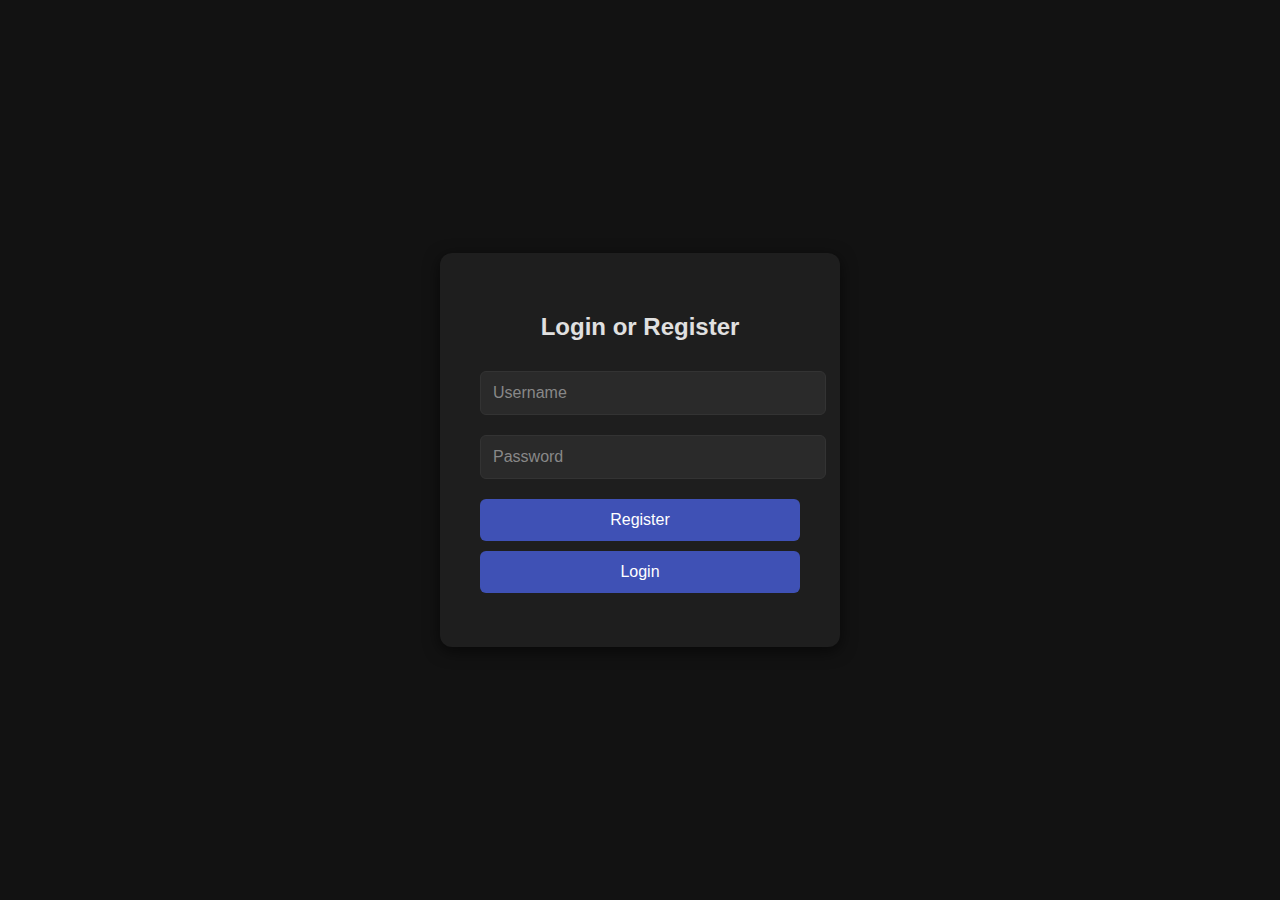
<file: static/index.html>
<!DOCTYPE html>
<html lang="en">
<head>
    <meta charset="UTF-8">
    <title>Login / Register</title>
    <style>
        body {
            margin: 0;
            padding: 0;
            font-family: sans-serif;
            height: 100vh;
            display: flex;
            justify-content: center;
            align-items: center;
            background-color: #121212;
            color: #e0e0e0;
        }

        .container {
            background: #1e1e1e;
            padding: 40px;
            border-radius: 12px;
            box-shadow: 0 4px 16px rgba(0,0,0,0.6);
            text-align: center;
            width: 320px;
        }

        input {
            width: 100%;
            padding: 12px;
            margin: 10px 0;
            border-radius: 6px;
            border: 1px solid #333;
            font-size: 16px;
            background-color: #2a2a2a;
            color: #e0e0e0;
        }

        input::placeholder {
            color: #888;
        }

        button {
            width: 100%;
            padding: 12px;
            margin-top: 10px;
            font-size: 16px;
            border: none;
            border-radius: 6px;
            background-color: #3f51b5;
            color: white;
            cursor: pointer;
        }

        button:hover {
            background-color: #303f9f;
        }

        #authMessage {
            margin-top: 10px;
            color: #f44336;
            font-size: 14px;
        }
    </style>
</head>
<body>
<div class="container">
    <h2>Login or Register</h2>
    <input id="username" placeholder="Username" />
    <input id="password" type="password" placeholder="Password" />
    <button onclick="register()">Register</button>
    <button onclick="login()">Login</button>
    <p id="authMessage"></p>
</div>

<script>
    const base = "http://localhost:8080";

    function register() {
        const username = document.getElementById("username").value;
        const password = document.getElementById("password").value;
        fetch(base + "/register", {
            method: "POST",
            headers: { "Content-Type": "application/json" },
            body: JSON.stringify({ username, password })
        })
            .then(res => res.text())
            .then(text => {
                if (text.includes("Registered")) {
                    document.getElementById("authMessage").style.color = "#4caf50";
                    document.getElementById("authMessage").innerText = "Registered successfully!";
                } else {
                    throw new Error(text);
                }
            })
            .catch(err => {
                document.getElementById("authMessage").style.color = "#f44336";
                document.getElementById("authMessage").innerText = "Registration failed: " + err.message;
            });
    }

    function login() {
        const username = document.getElementById("username").value;
        const password = document.getElementById("password").value;
        fetch(base + "/login", {
            method: "POST",
            headers: { "Content-Type": "application/json" },
            body: JSON.stringify({ username, password })
        })
            .then(res => {
                if (!res.ok) throw new Error("Invalid login");
                return res.text();
            })
            .then(() => {
                localStorage.setItem("username", username);
                window.location.href = "game.html";
            })
            .catch(err => {
                document.getElementById("authMessage").style.color = "#f44336";
                document.getElementById("authMessage").innerText = "Login failed: " + err.message;
            });
    }
</script>
</body>
</html>
</file>
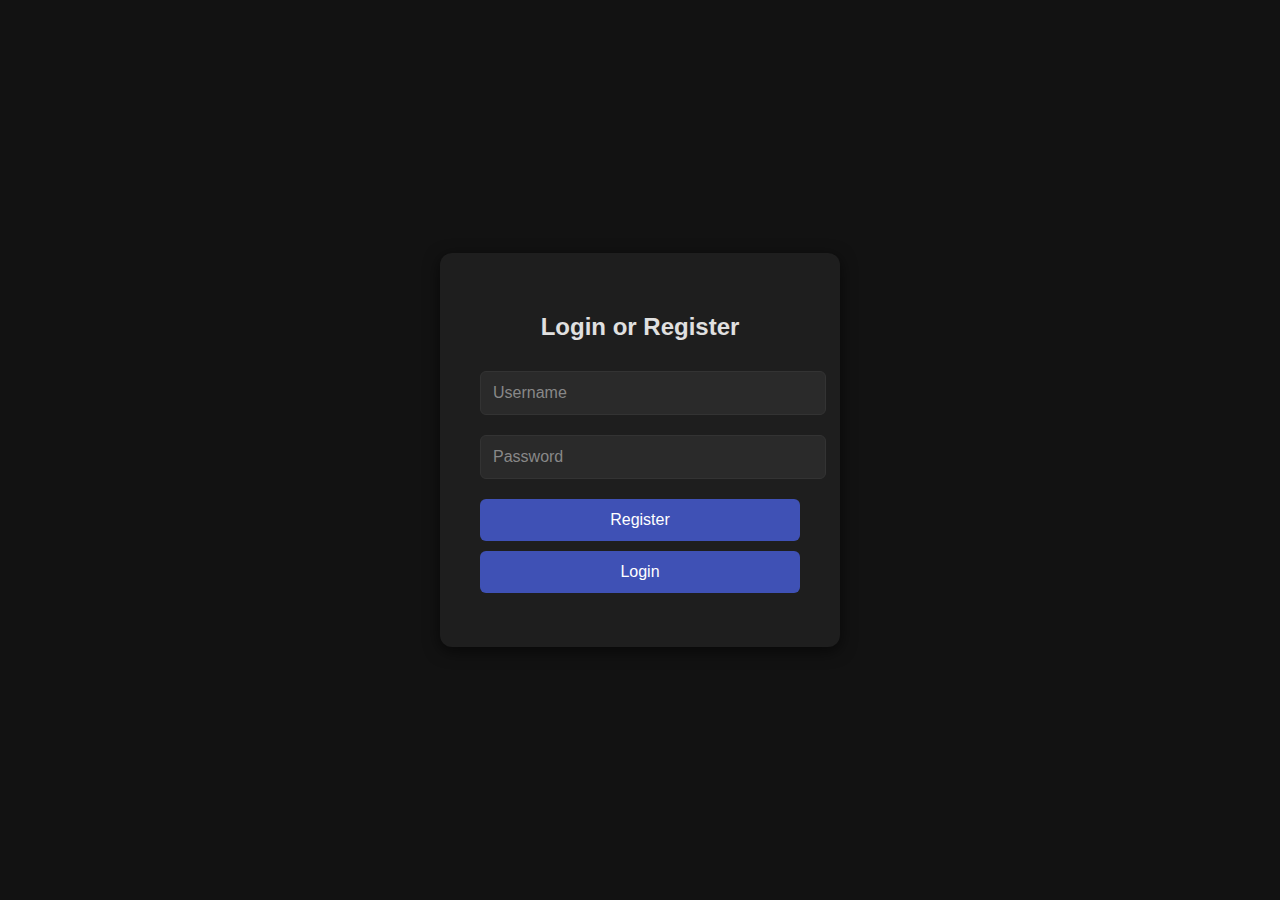
<file: static/game.html>
<!DOCTYPE html>
<html>
<head>
  <title>My Game</title>
  <meta charset="utf-8">
  <style>
    body {
      background-color: #121212;
      color: #f0f0f0;
      font-family: sans-serif;
      text-align: center;
      margin-top: 20px;
    }
    textarea {
      background-color: #1e1e1e;
      color: #e0e0e0;
      border: 1px solid #444;
    }
    canvas {
      display: block;
      margin: 20px auto;
      border: 1px solid #333;
    }
  </style>
</head>
<body>
<h1>Welcome to the Game</h1>
<p id="welcome"></p>
<textarea id="gameState" rows="10" cols="50" placeholder="Game data here..."></textarea>

<canvas id="game" width="640" height="480"></canvas>

<script>
  const base = "http://localhost:8080";
  const username = localStorage.getItem("username");

  if (!username) {
    window.location.href = "index.html"; // not logged in
  }

  document.getElementById("welcome").innerText = "Logged in as: " + username;

  // Load save
  fetch(`${base}/load?user=${username}`)
          .then(res => {
            if (!res.ok) {
              throw new Error("No save found"); // e.g., 404
            }
            return res.json();
          })
          .then(data => {
            if (window.loadGameState) {
              window.loadGameState(data.state);
            } else {
              console.error("WASM not ready yet");
            }
          })
          .catch(err => {
            console.warn("No saved game found or failed to load:", err.message);
            // Use a default game state if no save found
            if (window.loadGameState) {
              window.loadGameState("{}"); // use "{}" or your default JSON state
            }
          });

  function save() {
    const state = document.getElementById("gameState").value;
    fetch(base + "/save", {
      method: "POST",
      headers: { "Content-Type": "application/json" },
      body: JSON.stringify({ username, state })
    })
            .then(() => alert("Game saved!"))
            .catch(() => alert("Failed to save game"));
  }

  function logout() {
    localStorage.removeItem("username");
    window.location.href = "index.html";
  }
</script>
<script>
  window.saveGame = function (data) {
    const username = localStorage.getItem("username");
    if (!username) {
      alert("Not logged in!");
      return;
    }

    fetch("http://localhost:8080/save", {
      method: "POST",
      headers: { "Content-Type": "application/json" },
      body: JSON.stringify({ username, state: data })
    })
            .then(() => console.log("Game saved!"))
            .catch(err => {
              console.warn("No saved game found or failed to load:", err.message);
              window.loadGameState("{}"); // Default/empty game state
            })
  };
</script>
<!-- Load wasm runtime and game -->
<script src="wasm_exec.js"></script>
<script>
  const go = new Go();

  // Step 1: Load and run the WASM module
  WebAssembly.instantiateStreaming(fetch("main.wasm"), go.importObject)
          .then(result => go.run(result.instance))
          .then(() => {
            // Once Go is ready and loadGameState exists, load save
            if (typeof window.loadGameState === "function") {
              fetch(`${base}/load?user=${username}`)
                      .then(res => {
                        if (!res.ok) throw new Error("No save found");
                        return res.json();
                      })
                      .then(data => window.loadGameState(data.state))
                      .catch(() => window.loadGameState("{}")); // default state if error
            } else {
              console.warn("loadGameState not available");
            }
          })
          .catch(err => {
            console.error("Failed to load WASM or save:", err);
          });

  // Step 2: Poll for when `loadGameState` becomes available from Go
  const waitForWasmAndLoadGame = setInterval(() => {
    if (typeof window.loadGameState === "function") {
      clearInterval(waitForWasmAndLoadGame);

      // Step 3: Fetch saved game state
      fetch(`${base}/load?user=${username}`)
              .then(res => res.json())
              .then(data => {
                // Step 4: Call the Go-exposed function
                window.loadGameState(data.state);
              })
              .catch(err => {
                save(0)
                window.loadGameState("{}")
              })
              .catch( err => {
                console.error("failed to load save"+err.message)
              });
    }
  }, 100);
</script>
</body>
</file>
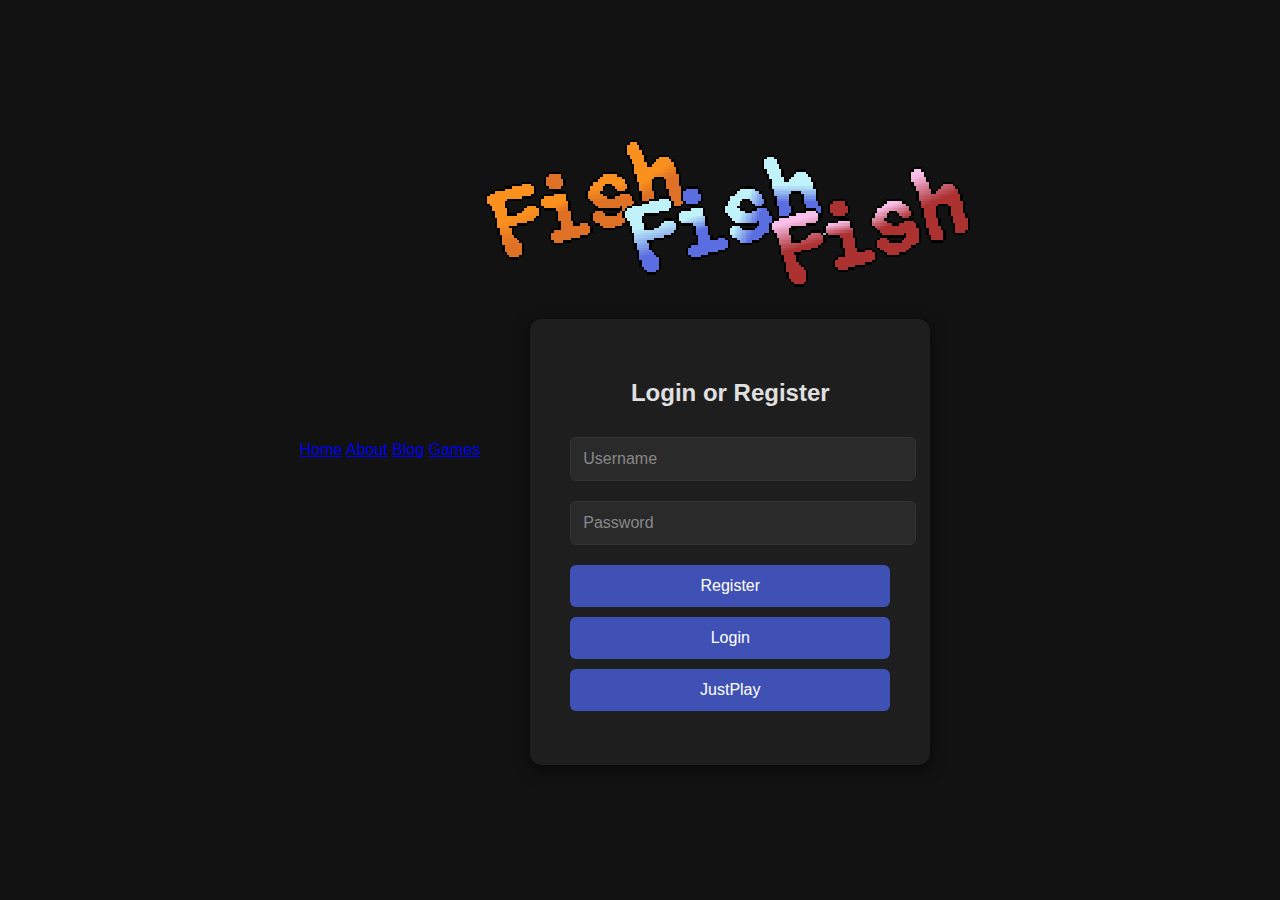
<file: webApp/static/login.html>
<!DOCTYPE html>
<html lang="en">

<head>
    <link href="css/index.css" type="text/css" rel="stylesheet">
    <meta charset="UTF-8">
    <title>Login / Register</title>
</head>
<div class="banner">
    <div class="banner-content">
        <nav>
            <a href="index.html" class="active" >Home</a>
            <a href="about.html">About</a>
            <a href="blog.html">Blog</a>
            <a href="gamePage.html">Games</a>
        </nav>
    </div>
</div>
<body>
<div class ="page-wrapper">
    <img src="images/fishfishfishLogo.png" alt="FishLogo" class="header-image"/>
<div class ="container">
        <h2>Login or Register</h2>
        <input id="username" placeholder="Username" />
        <input id="password" type="password" placeholder="Password" />
        <button onclick="register()">Register</button>
        <button onclick="login()">Login</button>
        <button onclick="justPlay()">JustPlay</button>
        <p id="authMessage"></p>
    </div>

    <script>
        const base = `${window.location.protocol}//${window.location.host}`;
        const herokuURL = "https://blooming-springs-06199-0958fad0a895.herokuapp.com"
        let newUser = false

        function register() {
            const username = document.getElementById("username").value;
            const password = document.getElementById("password").value;
            fetch(herokuURL + "/register", {
                method: "POST",
                headers: { "Content-Type": "application/json" },
                body: JSON.stringify({ username, password })
            })
                .then(res => res.text())
                .then(text => {
                    if (text.includes("Registered")) {
                        newUser = true
                        document.getElementById("authMessage").style.color = "#4caf50";
                        document.getElementById("authMessage").innerText = "Registered successfully!";
                    } else {
                        throw new Error(text);
                    }
                })
                .catch(err => {
                    document.getElementById("authMessage").style.color = "#f44336";
                    document.getElementById("authMessage").innerText = "Registration failed: " + err.message;
                });
        }

        function login() {
            const username = document.getElementById("username").value;
            const password = document.getElementById("password").value;
            fetch(herokuURL + "/login", {
                method: "POST",
                headers: { "Content-Type": "application/json" },
                body: JSON.stringify({ username, password })
            })
                .then(res => {
                    if (!res.ok) throw new Error("Invalid login");
                    return res.text();
                })
                .then(() => {
                    localStorage.setItem("username", username);
                    window.location.href = "game.html";
                    localStorage.setItem("newUser", JSON.stringify(false));
                })
                .catch(err => {
                    document.getElementById("authMessage").style.color = "#f44336";
                    document.getElementById("authMessage").innerText = "Login failed: " + err.message;
                });


        }
        function justPlay(){
            window.location.href = "game.html"
        }
    </script>
</div>
</body>
</html>
</file>
<file: webApp/static/css/index.css>
body {
    margin: 0;
    padding: 0;
    font-family: sans-serif;
    height: 100vh;
    display: flex;
    justify-content: center;
    align-items: center;
    background-color: #121212;
    color: #e0e0e0;
}

.container {
    background: #1e1e1e;
    padding: 40px;
    border-radius: 12px;
    box-shadow: 0 4px 16px rgba(0, 0, 0, 0.6);
    text-align: center;
    width: 320px;
}

input {
    width: 100%;
    padding: 12px;
    margin: 10px 0;
    border-radius: 6px;
    border: 1px solid #333;
    font-size: 16px;
    background-color: #2a2a2a;
    color: #e0e0e0;
}

input::placeholder {
    color: #888;
}

button {
    width: 100%;
    padding: 12px;
    margin-top: 10px;
    font-size: 16px;
    border: none;
    border-radius: 6px;
    background-color: #3f51b5;
    color: white;
    cursor: pointer;
}

button:hover {
    background-color: #303f9f;
}

#authMessage {
    margin-top: 10px;
    color: #f44336;
    font-size: 14px;
}

.page-wrapper {
    display: flex;
    flex-direction: column;
    align-items: center;
}

.header-image {
    image-rendering: pixelated;
    width: 500px; /* adjust as needed */
    margin-bottom: 20px;
    object-fit: contain;
}

#header-image {
    height: auto;
    width: auto;
    max-width: 500px;
    max-height: 500px;
}
</file>
